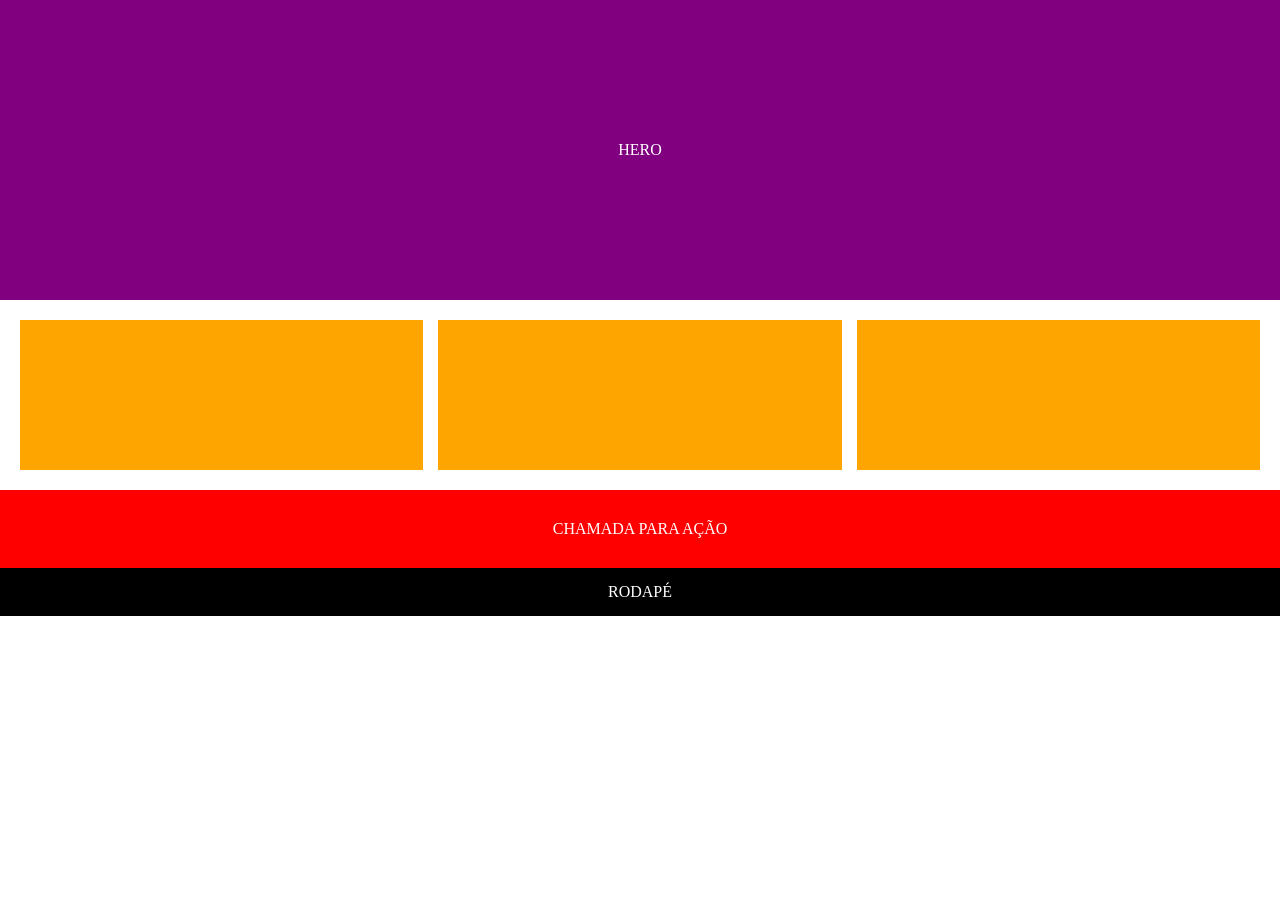
<file: atividade2/index.html>
<!DOCTYPE html>
<html lang="pt-br">
<head>
    <meta charset="UTF-8">
    <title>Atividade 2 - Página Hero</title>
    <link rel="stylesheet" href="styles.css">
</head>
<body>
    <section class="hero">
        HERO
    </section>

    <section class="container-blocos">
        <div class="bloco"></div>
        <div class="bloco"></div>
        <div class="bloco"></div>
    </section>

    <section class="cta">
        CHAMADA PARA AÇÃO
    </section>

    <footer class="rodape">
        RODAPÉ
    </footer>
</body>
</html>
</file>
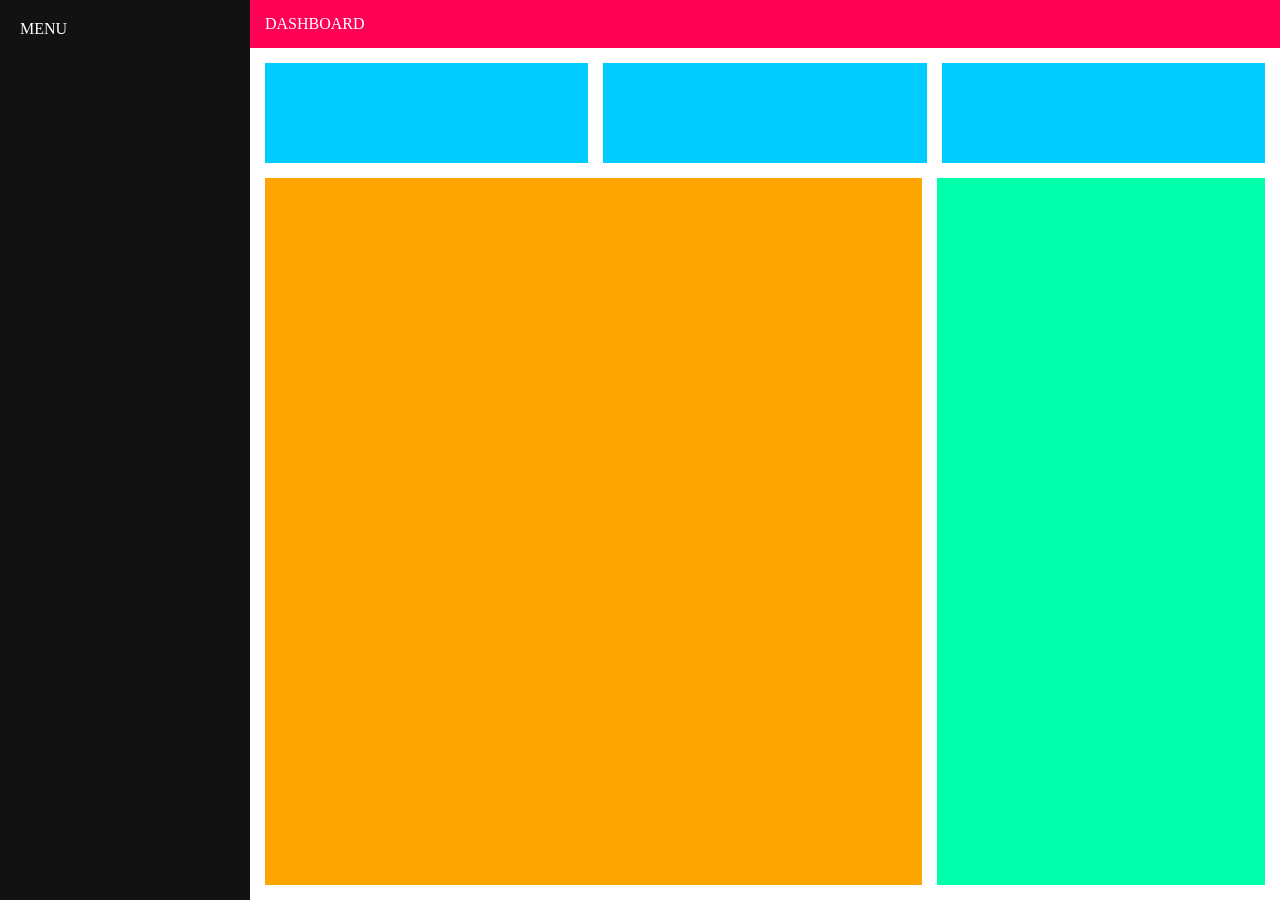
<file: atividade3/index.html>
<!DOCTYPE html>
<html lang="pt-br">
<head>
    <meta charset="UTF-8">
    <title>Atividade 3 - Dashboard</title>
    <link rel="stylesheet" href="styles.css">
</head>
<body>
    <div class="dashboard-container">
        <nav class="menu-lateral">MENU</nav>
        
        <main class="area-principal">
            <header class="cabecalho">DASHBOARD</header>
            
            <div class="conteudo">
                <div class="linha-superior">
                    <div class="bloco-azul"></div>
                    <div class="bloco-azul"></div>
                    <div class="bloco-azul"></div>
                </div>
                
                <div class="linha-inferior">
                    <div class="bloco-grande"></div>
                    <div class="bloco-pequeno"></div>
                </div>
            </div>
        </main>
    </div>
</body>
</html>
</file>
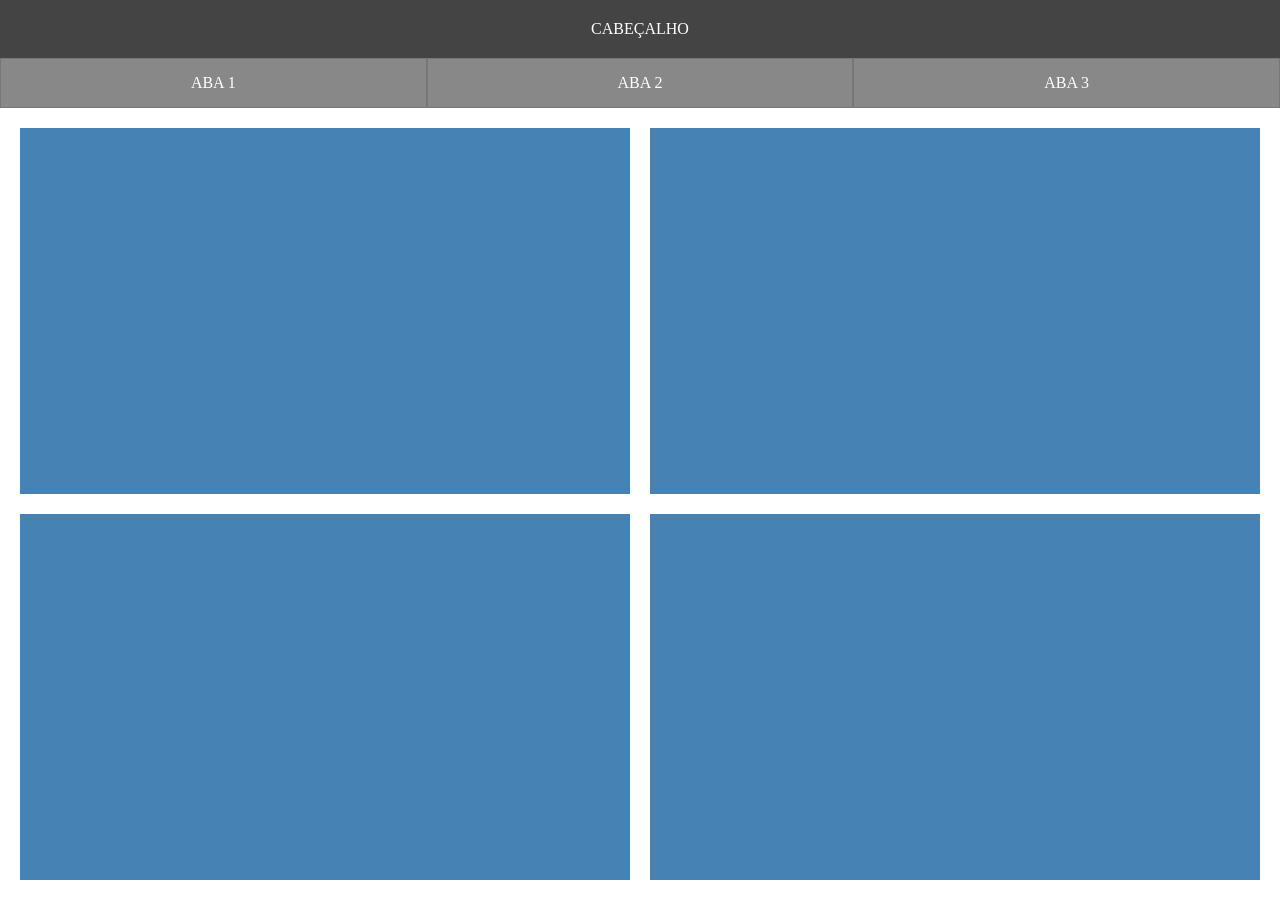
<file: atividade4/index.html>
<!DOCTYPE html>
<html lang="pt-br">
<head>
    <meta charset="UTF-8">
    <title>Atividade 4 - Abas e Conteúdo</title>
    <link rel="stylesheet" href="styles.css">
</head>
<body>
    <div class="layout-coluna">
        <header class="cabecalho">CABEÇALHO</header>
        
        <nav class="abas">
            <div class="aba">ABA 1</div>
            <div class="aba">ABA 2</div>
            <div class="aba">ABA 3</div>
        </nav>
        
        <main class="area-conteudo">
            <div class="bloco-item"></div>
            <div class="bloco-item"></div>
            <div class="bloco-item"></div>
            <div class="bloco-item"></div>
        </main>
    </div>
</body>
</html>
</file>
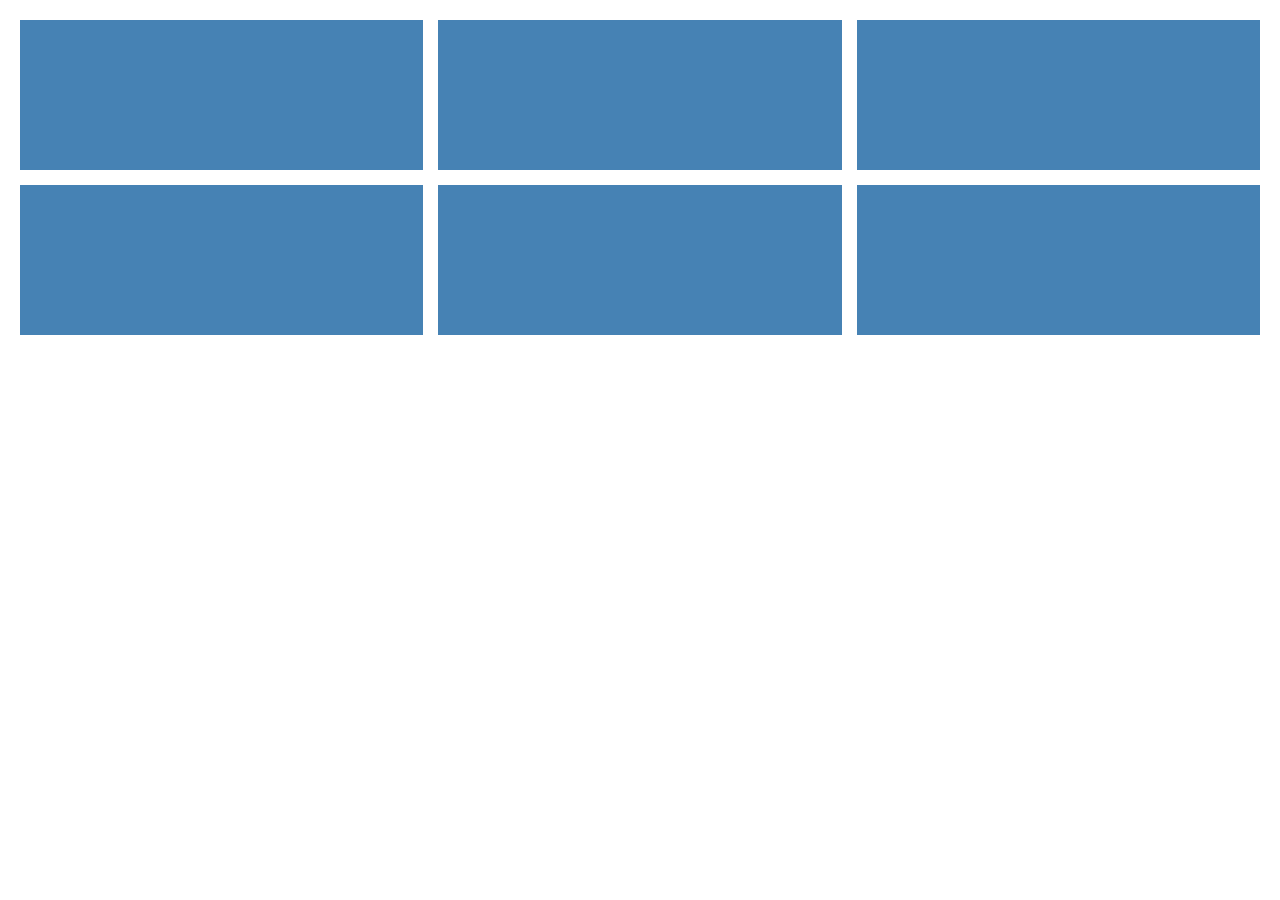
<file: atividade5/index.html>
<!DOCTYPE html>
<html lang="pt-br">
<head>
    <meta charset="UTF-8">
    <title>Atividade 5 - Grade</title>
    <link rel="stylesheet" href="styles.css">
</head>
<body>
    <div class="grade-container">
        <div class="bloco-grade"></div>
        <div class="bloco-grade"></div>
        <div class="bloco-grade"></div>
        <div class="bloco-grade"></div>
        <div class="bloco-grade"></div>
        <div class="bloco-grade"></div>
    </div>
</body>
</html>
</file>
<file: atividade2/styles.css>
* { margin: 0; padding: 0; box-sizing: border-box; }

.hero {
    display: flex;
    height: 300px; /* Altura definida [cite: 25] */
    background-color: purple;
    color: white;
    justify-content: center; /* Centralizado horizontalmente [cite: 25] */
    align-items: center; /* Centralizado verticalmente [cite: 25] */
}

.container-blocos {
    display: flex;
    flex-wrap: wrap; /* Quebra de linha obrigatória [cite: 28] */
    padding: 20px;
    gap: 15px;
}

.bloco {
    flex: 1; /* Tamanhos iguais [cite: 26] */
    min-width: 250px;
    height: 150px;
    background-color: orange;
}

.cta {
    display: flex;
    justify-content: center; /* Conteúdo centralizado [cite: 27] */
    background-color: red;
    color: white;
    padding: 30px;
}

.rodape {
    width: 100%; /* Ocupar toda a largura [cite: 27] */
    background-color: black;
    color: white;
    text-align: center;
    padding: 15px;
}
</file>
<file: atividade3/styles.css>
* { margin: 0; padding: 0; box-sizing: border-box; }

.dashboard-container {
    display: flex;
    height: 100vh; /* Toda a altura da tela [cite: 37] */
}

.menu-lateral {
    width: 250px;
    background-color: #121212;
    color: white;
    padding: 20px;
}

.area-principal {
    display: flex;
    flex-direction: column; /* Elementos em coluna [cite: 38] */
    flex: 1;
}

.cabecalho {
    background-color: #ff0055;
    color: white;
    padding: 15px;
}

.conteudo {
    display: flex;
    flex-direction: column;
    flex: 1;
    padding: 15px;
    gap: 15px; /* Uso obrigatório de gap [cite: 39] */
}

.linha-superior {
    display: flex;
    gap: 15px;
    height: 100px;
}

.bloco-azul {
    flex: 1; /* Tamanhos iguais [cite: 38] */
    background-color: #00ccff;
}

.linha-inferior {
    display: flex;
    gap: 15px;
    flex: 1;
}

.bloco-grande {
    flex: 2; /* Ocupa mais espaço [cite: 38] */
    background-color: orange;
}

.bloco-pequeno {
    flex: 1; /* Ocupa menos espaço [cite: 38] */
    background-color: #00ffaa;
}
</file>
<file: atividade4/styles.css>
* { margin: 0; padding: 0; box-sizing: border-box; }

.layout-coluna {
    display: flex;
    flex-direction: column; /* Formato de coluna [cite: 46] */
    height: 100vh;
}

.cabecalho {
    background-color: #444;
    color: white;
    padding: 20px;
    text-align: center;
}

.abas {
    display: flex;
}

.aba {
    flex: 1; /* Mesmo tamanho [cite: 48, 51] */
    background-color: #888;
    color: white;
    text-align: center;
    padding: 15px;
    border: 1px solid #777;
}

.area-conteudo {
    display: flex;
    flex-wrap: wrap; /* Múltiplas linhas [cite: 49] */
    gap: 20px;
    padding: 20px;
    flex: 1;
}

.bloco-item {
    /* Ajuste automático para ocupar 2 colunas [cite: 49] */
    flex: 1 1 calc(50% - 20px); 
    background-color: #4682b4;
    min-height: 100px;
}
</file>
<file: atividade5/styles.css>
* { margin: 0; padding: 0; box-sizing: border-box; }

body { padding: 20px; }

.grade-container {
    display: flex;
    flex-wrap: wrap; /* Permitir quebra [cite: 59] */
    gap: 15px; /* Espaçamento entre eles [cite: 62] */
}

.bloco-grade {
    /* Exatamente 3 blocos por linha e tamanhos iguais [cite: 61] */
    flex: 0 0 calc(33.33% - 10px); 
    height: 150px;
    background-color: #4682b4;
}
</file>
